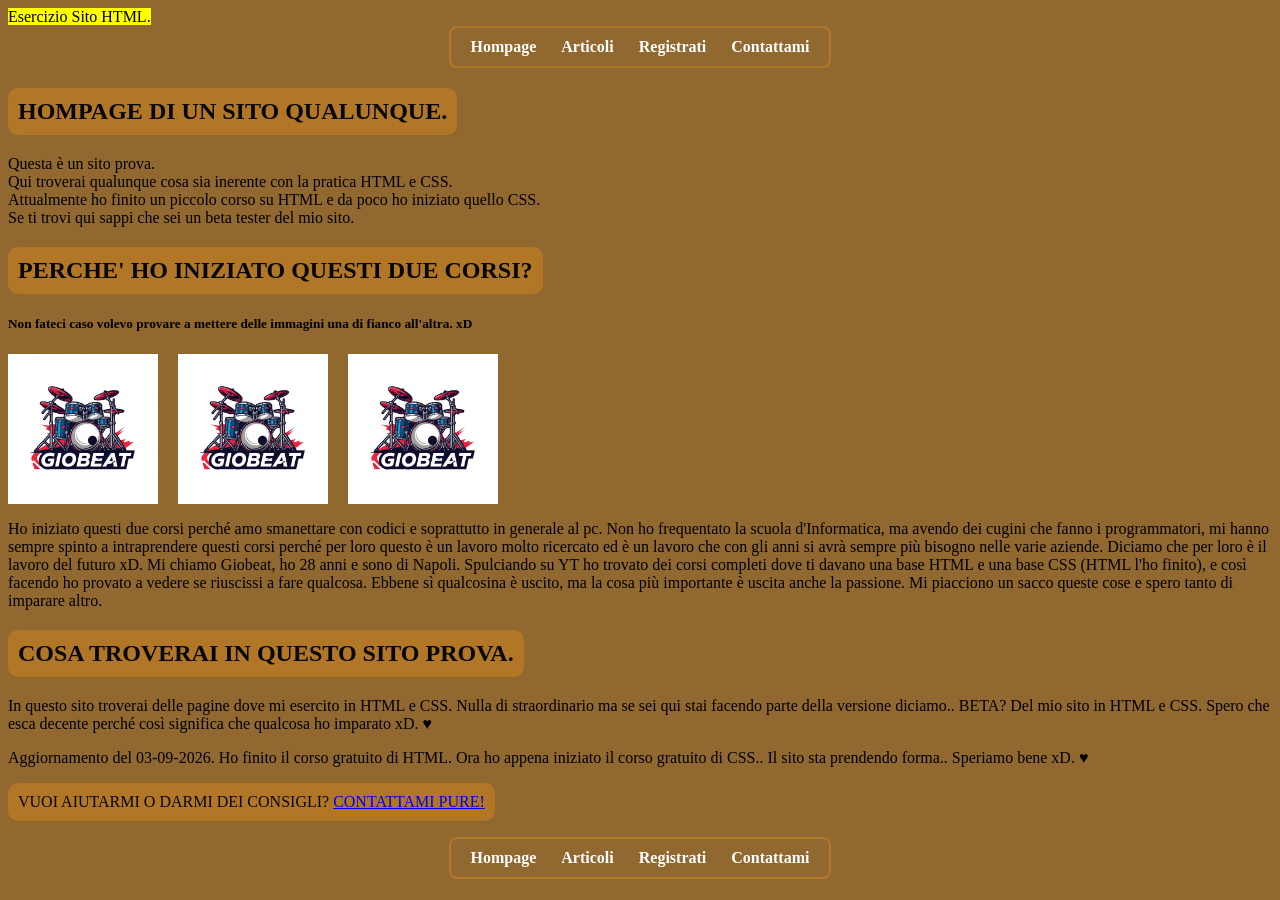
<file: index.html>
<!doctype html>
<html lang="it">
  <head>
    <meta charset="UTF-8" />
    <meta name="viewport" content="width=device-width, initial-scale=1.0" />
    <title>Homepage</title>
    <meta name="description" content="Benvenuti nel mio sito!" />
    <link
      rel="icon"
      type="image/png"
      sizes="32x32"
      href="assets/images/Gicona.png"
    />
    <link rel="stylesheet" href="Styles/global.css" />
  </head>
  <body>
    <header>
      <span><mark>Esercizio Sito HTML.</mark></span>
      <nav class="menu-principale">
        <ul>
          <li><a href="index.html">Hompage</a></li>
          <li><a href="articolo.html">Articoli</a></li>
          <li><a href="registrati.html">Registrati</a></li>
          <li><a href="contattami.html">Contattami</a></li>
        </ul>
      </nav>
    </header>
    <main>
      <section>
        <h1>HOMPAGE DI UN SITO QUALUNQUE.</h1>
        <p>
          Questa è un sito prova.<br />Qui troverai qualunque cosa sia inerente
          con la pratica HTML e CSS.<br />Attualmente ho finito un piccolo corso
          su HTML e da poco ho iniziato quello CSS.<br />Se ti trovi qui sappi
          che sei un beta tester del mio sito.
        </p>
      </section>
      <section>
        <h2>PERCHE' HO INIZIATO QUESTI DUE CORSI?</h2>
        <h5>
          Non fateci caso volevo provare a mettere delle immagini una di fianco
          all'altra. xD
        </h5>
        <div class="galleria-logo">
          <img src="assets/images/Giobeatlogo.jpeg" alt="logo Giobeat" />
          <img src="assets/images/Giobeatlogo.jpeg" alt="logo Giobeat" />
          <img src="assets/images/Giobeatlogo.jpeg" alt="logo Giobeat" />
        </div>
        <p>
          Ho iniziato questi due corsi perché amo smanettare con codici e
          soprattutto in generale al pc. Non ho frequentato la scuola
          d'Informatica, ma avendo dei cugini che fanno i programmatori, mi
          hanno sempre spinto a intraprendere questi corsi perché per loro
          questo è un lavoro molto ricercato ed è un lavoro che con gli anni si
          avrà sempre più bisogno nelle varie aziende. Diciamo che per loro è il
          lavoro del futuro xD. Mi chiamo Giobeat, ho 28 anni e sono di Napoli.
          Spulciando su YT ho trovato dei corsi completi dove ti davano una base
          HTML e una base CSS (HTML l'ho finito), e così facendo ho provato a vedere se riuscissi
          a fare qualcosa. Ebbene sì qualcosina è uscito, ma la cosa più
          importante è uscita anche la passione. Mi piacciono un sacco queste cose e
          spero tanto di imparare altro.
        </p>
      </section>
      <section>
        <h2>COSA TROVERAI IN QUESTO SITO PROVA.</h2>
        <p>
          In questo sito troverai delle pagine dove mi esercito in HTML e CSS. Nulla
          di straordinario ma se sei qui stai facendo parte della versione
          diciamo.. BETA? Del mio sito in HTML e CSS. Spero che esca decente perché
          così significa che qualcosa ho imparato xD. ♥        </p>
        <p>
          Aggiornamento del 03-09-2026. Ho finito il corso gratuito di HTML. Ora
          ho appena iniziato il corso gratuito di CSS.. Il sito sta prendendo
          forma.. Speriamo bene xD. ♥
        </p>
      </section>
      <p class="contattami-aiuto">
      
          VUOI AIUTARMI O DARMI DEI CONSIGLI?
          <a href="contattami.html">CONTATTAMI PURE!</a>
      </p>
      <footer>
        <nav class="menu-sottopagina">
          <ul>
            <li><a href="index.html">Hompage</a></li>
            <li><a href="articolo.html">Articoli</a></li>
            <li><a href="registrati.html">Registrati</a></li>
            <li><a href="contattami.html">Contattami</a></li>
          </ul>
        </nav>
      </footer>
    </main>
  </body>
</html>
</file>
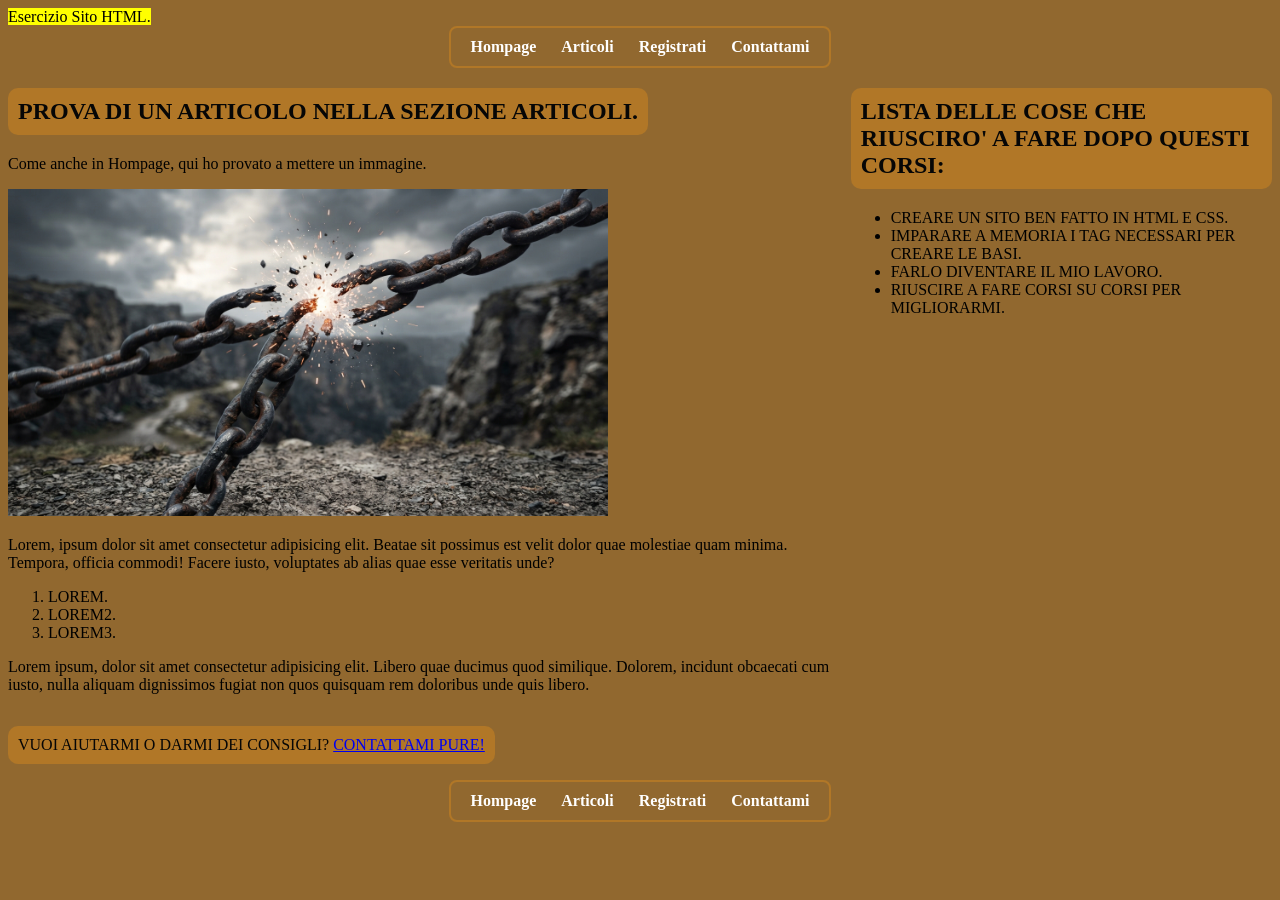
<file: articolo.html>
<!doctype html>
<html lang="it">
  <head>
    <meta charset="UTF-8" />
    <meta name="viewport" content="width=device-width, initial-scale=1.0" />
    <title>Articoli</title>
    <meta name="description" content="Benvenuti nel mio sito!" />
    <link
      rel="icon"
      type="image/png"
      sizes="32x32"
      href="assets/images/Gicona.png"
    />
    <link rel="stylesheet" href="Styles/global.css" />
  </head>
  <body>
    <header>
      <span><mark> Esercizio Sito HTML.</mark></span>
      <nav class="menu-principale">
        <ul>
          <li><a href="index.html">Hompage</a></li>
          <li><a href="articolo.html">Articoli</a></li>
          <li><a href="registrati.html">Registrati</a></li>
          <li><a href="contattami.html">Contattami</a></li>
        </ul>
      </nav>
    </header>
    <main style="display: flex; flex-direction: row">
      <article style="flex: 2">
        <h1>PROVA DI UN ARTICOLO NELLA SEZIONE ARTICOLI.</h1>
        <p>Come anche in Hompage, qui ho provato a mettere un immagine.</p>
        <img class="immagine-articolo"  src="assets/images/Catenespezzate.jpg" width="600" />
        <p>
          Lorem, ipsum dolor sit amet consectetur adipisicing elit. Beatae sit
          possimus est velit dolor quae molestiae quam minima. Tempora, officia
          commodi! Facere iusto, voluptates ab alias quae esse veritatis unde?
        </p>
        <ol>
          <li>LOREM.</li>
          <li>LOREM2.</li>
          <li>LOREM3.</li>
        </ol>
        <p>
          Lorem ipsum, dolor sit amet consectetur adipisicing elit. Libero quae
          ducimus quod similique. Dolorem, incidunt obcaecati cum iusto, nulla
          aliquam dignissimos fugiat non quos quisquam rem doloribus unde quis
          libero.
        </p>
      </article>
      <aside style="flex: 1">
        <h1>LISTA DELLE COSE CHE RIUSCIRO' A FARE DOPO QUESTI CORSI:</h1>
        <ul>
          <li>CREARE UN SITO BEN FATTO IN HTML E CSS.</li>
          <li>IMPARARE A MEMORIA I TAG NECESSARI PER CREARE LE BASI.</li>
          <li>FARLO DIVENTARE IL MIO LAVORO.</li>
          <li>RIUSCIRE A FARE CORSI SU CORSI PER MIGLIORARMI.</li>
        </ul>
      </aside>
    </main>
    <p class="contattami-aiuto">
      
          VUOI AIUTARMI O DARMI DEI CONSIGLI?
          <a href="contattami.html">CONTATTAMI PURE!</a>
      
    </p>
    <footer>
      <nav class="menu-sottopagina">
        <ul>
          <li><a href="index.html">Hompage</a></li>
          <li><a href="articolo.html">Articoli</a></li>
          <li><a href="registrati.html">Registrati</a></li>
          <li><a href="contattami.html">Contattami</a></li>
        </ul>
      </nav>
    </footer>
  </body>
</html>
</file>
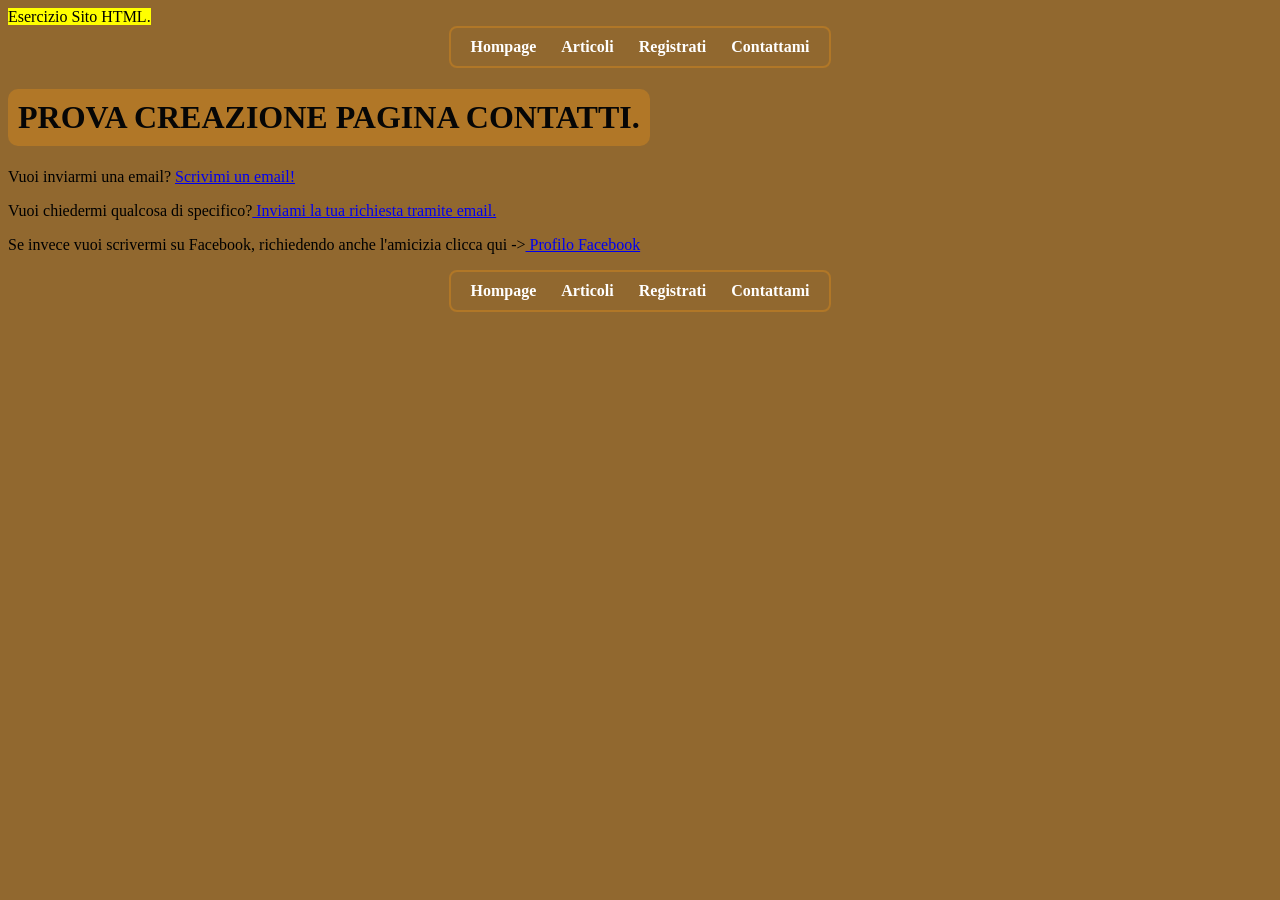
<file: contattami.html>
<!doctype html>
<html lang="it">
  <head>
    <meta charset="UTF-8" />
    <meta name="viewport" content="width=device-width, initial-scale=1.0" />
    <title>Contattami</title>
    <meta name="description" content="Benvenuti nel mio sito!" />
    <link
      rel="icon"
      type="image/png"
      sizes="32x32"
      href="assets/images/Gicona.png"
    />
    <link rel="stylesheet" href="Styles/global.css" />
  </head>
  <body>
    <header>
      <span><mark>Esercizio Sito HTML.</mark></span>
      <nav class="menu-principale">
        <ul>
          <li><a href="index.html">Hompage</a></li>
          <li><a href="articolo.html">Articoli</a></li>
          <li><a href="registrati.html">Registrati</a></li>
          <li><a href="contattami.html">Contattami</a></li>
        </ul>
      </nav>
    </header>
    <main>
      <h1>PROVA CREAZIONE PAGINA CONTATTI.</h1>
      <p>
        Vuoi inviarmi una email?
        <a href="mailto:giovanniesposito@libero.it"> Scrivimi un email!</a>
      </p>
      <p>
        Vuoi chiedermi qualcosa di specifico?<a
          href="mailto:giovanniesposito982@libero.it?subject=Richiesta"
        >
          Inviami la tua richiesta tramite email.</a
        >
      </p>
      <p>
        Se invece vuoi scrivermi su Facebook, richiedendo anche l'amicizia
        clicca qui -><a href="https://www.facebook.com/share/1CqAgKAW7c/">
          Profilo Facebook</a
        >
      </p>
    </main>
    <footer>
      <nav class="menu-sottopagina">
        <ul>
          <li><a href="index.html">Hompage</a></li>
          <li><a href="articolo.html">Articoli</a></li>
          <li><a href="registrati.html">Registrati</a></li>
          <li><a href="contattami.html">Contattami</a></li>
        </ul>
      </nav>
    </footer>
  </body>
</html>
</file>
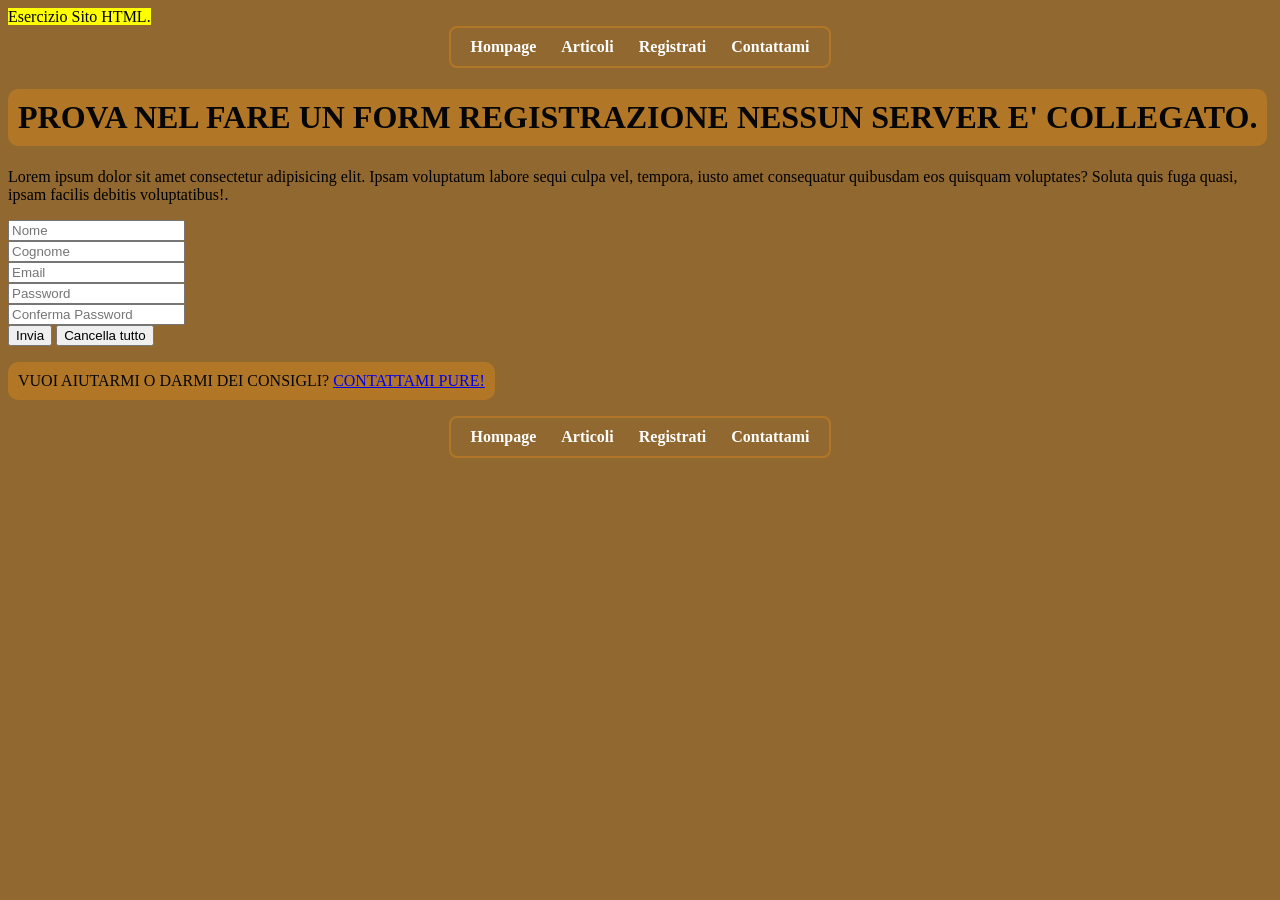
<file: registrati.html>
<!doctype html>
<html lang="it">
  <head>
    <meta charset="UTF-8" />
    <meta name="viewport" content="width=device-width, initial-scale=1.0" />
    <title>Registrati</title>
    <meta name="description" content="Benvenuti nel mio sito!" />
    <link
      rel="icon"
      type="image/png"
      sizes="32x32"
      href="assets/images/Gicona.png"
    />
    <link rel="stylesheet" href="Styles/global.css" />
  </head>
  <body>
    <header>
      <span><mark>Esercizio Sito HTML.</mark></span>
      <nav class="menu-principale">
        <ul>
          <li><a href="index.html">Hompage</a></li>
          <li><a href="articolo.html">Articoli</a></li>
          <li><a href="registrati.html">Registrati</a></li>
          <li><a href="contattami.html">Contattami</a></li>
        </ul>
      </nav>
    </header>
    <main>
      <h1>PROVA NEL FARE UN FORM REGISTRAZIONE NESSUN SERVER E' COLLEGATO.</h1>
      <p>
        Lorem ipsum dolor sit amet consectetur adipisicing elit. Ipsam
        voluptatum labore sequi culpa vel, tempora, iusto amet consequatur
        quibusdam eos quisquam voluptates? Soluta quis fuga quasi, ipsam facilis
        debitis voluptatibus!.
      </p>
      <form action="" method="POST">
        <!--NOME-->
        <div>
          <label
            ><input type="text" name="nome" id="nome" placeholder="Nome" />
          </label>
        </div>
        <!--COGNOME-->
        <div>
          <label
            ><input
              type="text"
              name="cognome"
              id="cognome"
              placeholder="Cognome"
            />
          </label>
        </div>
        <!--EMAIL.-->
        <div>
          <label>
            <input type="email" name="email" id="email" placeholder="Email" />
          </label>
        </div>
        <!--PASSWORD-->
        <div>
          <label>
            <input
              type="password"
              name="password"
              id="password"
              placeholder="Password"
            />
          </label>
        </div>
        <div>
          <label>
            <input
              type="password"
              name="confirmPassword"
              id="confirmPassword"
              placeholder="Conferma Password"
            />
          </label>
        </div>
        <button type="submit">Invia</button>
        <button type="reset">Cancella tutto</button>
      </form>
    </main>
    <p class="contattami-aiuto">
      
          VUOI AIUTARMI O DARMI DEI CONSIGLI?
          <a href="contattami.html">CONTATTAMI PURE!</a>
      
    </p>
    <footer>
      <nav class="menu-sottopagina">
        <ul>
          <li><a href="index.html">Hompage</a></li>
          <li><a href="articolo.html">Articoli</a></li>
          <li><a href="registrati.html">Registrati</a></li>
          <li><a href="contattami.html">Contattami</a></li>
        </ul>
      </nav>
    </footer>
  </body>
</html>
</file>
<file: Styles/global.css>
body {
  background-color: rgb(145 104 47);
}
h1 {
  color: rgb(6, 6, 6);
  background-color: rgb(177 119 39);
  border-radius: 10px;
  padding: 10px;
  width: fit-content;
}
h2 {
  color: rgb(6, 6, 6);
  background-color: rgb(177 119 39);
  border-radius: 10px;
  padding: 10px;
  width: fit-content;
}
.galleria-logo {
    display: flex;
    gap: 20px;
    align-items: center;
}
.galleria-logo img {
    width: 100%;
    height: auto;
    max-width: 150px;
}
.menu-principale {
    width: fit-content;       
    margin: 0 auto;         
    border: 2px solid #B17727;
    border-radius: 8px;        
    padding: 10px 20px;       
}
.menu-principale ul {
    list-style: none;         
    display: flex;          
    gap: 25px;                
    margin: 0;
    padding: 0;
}
.menu-principale a {
    text-decoration: none;    
    color: #ffffff;           
    font-weight: bold;
}
.menu-principale a:hover {
    color: #ffcc00;
}
.menu-sottopagina {
    width: fit-content;       
    margin: 0 auto;         
    border: 2px solid #B17727;
    border-radius: 8px;        
    padding: 10px 20px;       
}
.menu-sottopagina ul {
    list-style: none;         
    display: flex;          
    gap: 25px;                
    margin: 0;
    padding: 0;
}
.menu-sottopagina a {
    text-decoration: none;    
    color: #ffffff;           
    font-weight: bold;
}
.menu-sottopagina a:hover {
    color: #ffcc00;
}
.contattami-aiuto {
  color: rgb(6, 6, 6);
  background-color: rgb(177 119 39);
  border-radius: 10px;
  padding: 10px;
  width: fit-content;
}
.immagine-articolo img {
    width: 100%;
    height: auto;
    max-width: 150px;
}
</file>
